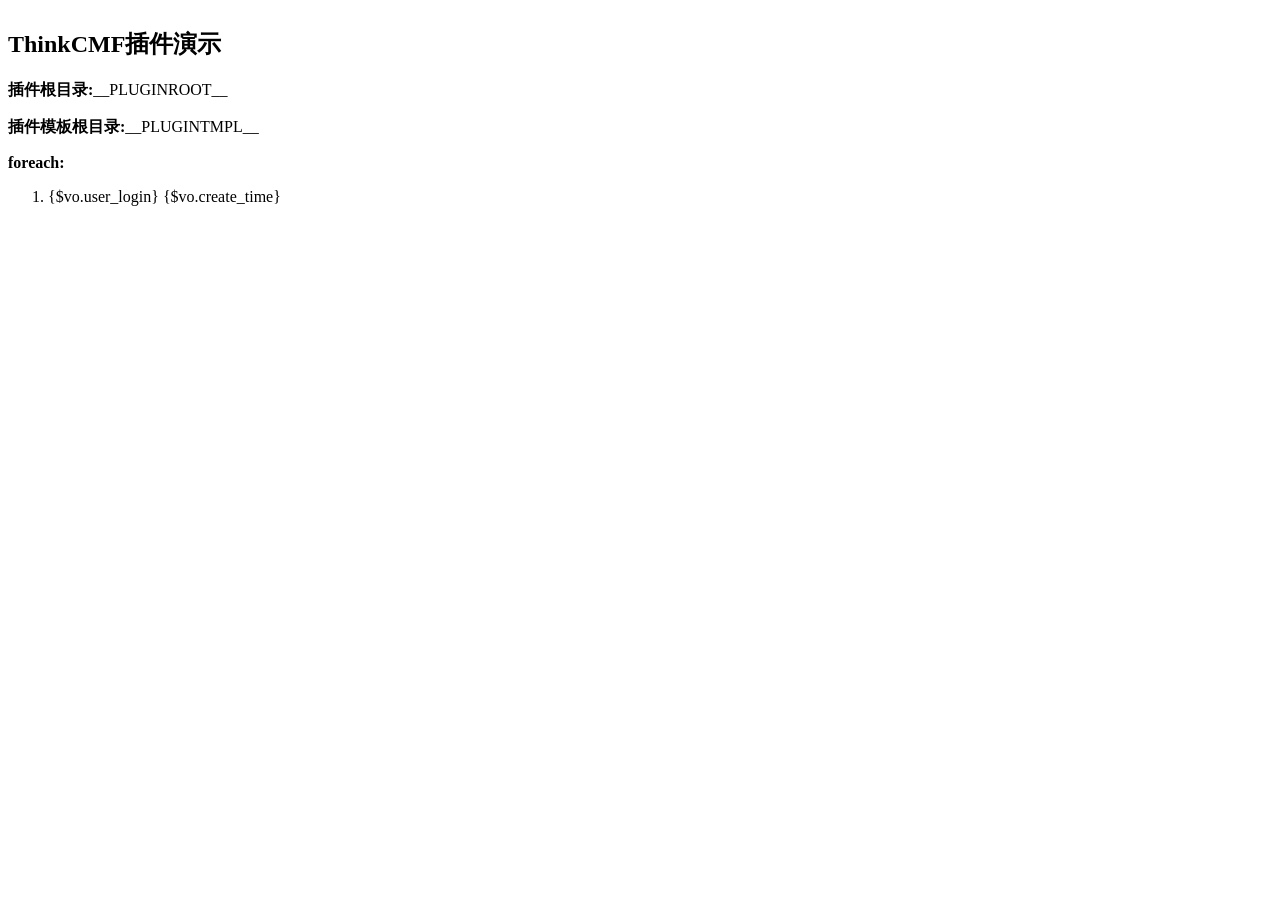
<file: ThinkCMFX/plugins/Demo/View/index.html>
<!doctype html>
<html>
<head>
  <meta charset="utf-8">
  <meta http-equiv="X-UA-Compatible" content="IE=edge">
  <meta name="description" content="ThinkCMF插件演示首页">
  <meta name="keywords" content="ThinkCMF插件演示首页">
  <meta name="viewport"  content="width=device-width, initial-scale=1, maximum-scale=1, user-scalable=no">
  <title>ThinkCMF插件演示首页</title>

  <!-- Set render engine for 360 browser -->
  <meta name="renderer" content="webkit">

  <!-- No Baidu Siteapp-->
  <meta http-equiv="Cache-Control" content="no-siteapp"/>

  <link rel="shortcut icon" href="__PLUGINTMPL__assets/images/favicon.ico" type="image/x-icon">

  <!-- SEO: If your mobile URL is different from the desktop URL, add a canonical link to the desktop page https://developers.google.com/webmasters/smartphone-sites/feature-phones -->
  <!--
  <link rel="canonical" href="http://www.example.com/">
  -->

</head>
<body>
<div class="well well-warning" style="display: inline-block;">
	<h2>ThinkCMF插件演示</h2>

	<p>
		<b>插件根目录:</b>__PLUGINROOT__
	</p>

	<p>
		<b>插件模板根目录:</b>__PLUGINTMPL__
	</p>
	
	<p>
		<b>foreach:</b>
	</p>
	<ol>
	<foreach name="users" item="vo">
	<li>{$vo.user_login} {$vo.create_time}</li>
	
	</foreach>
	</ol>
	


</div>
</body>
</html>
</file>
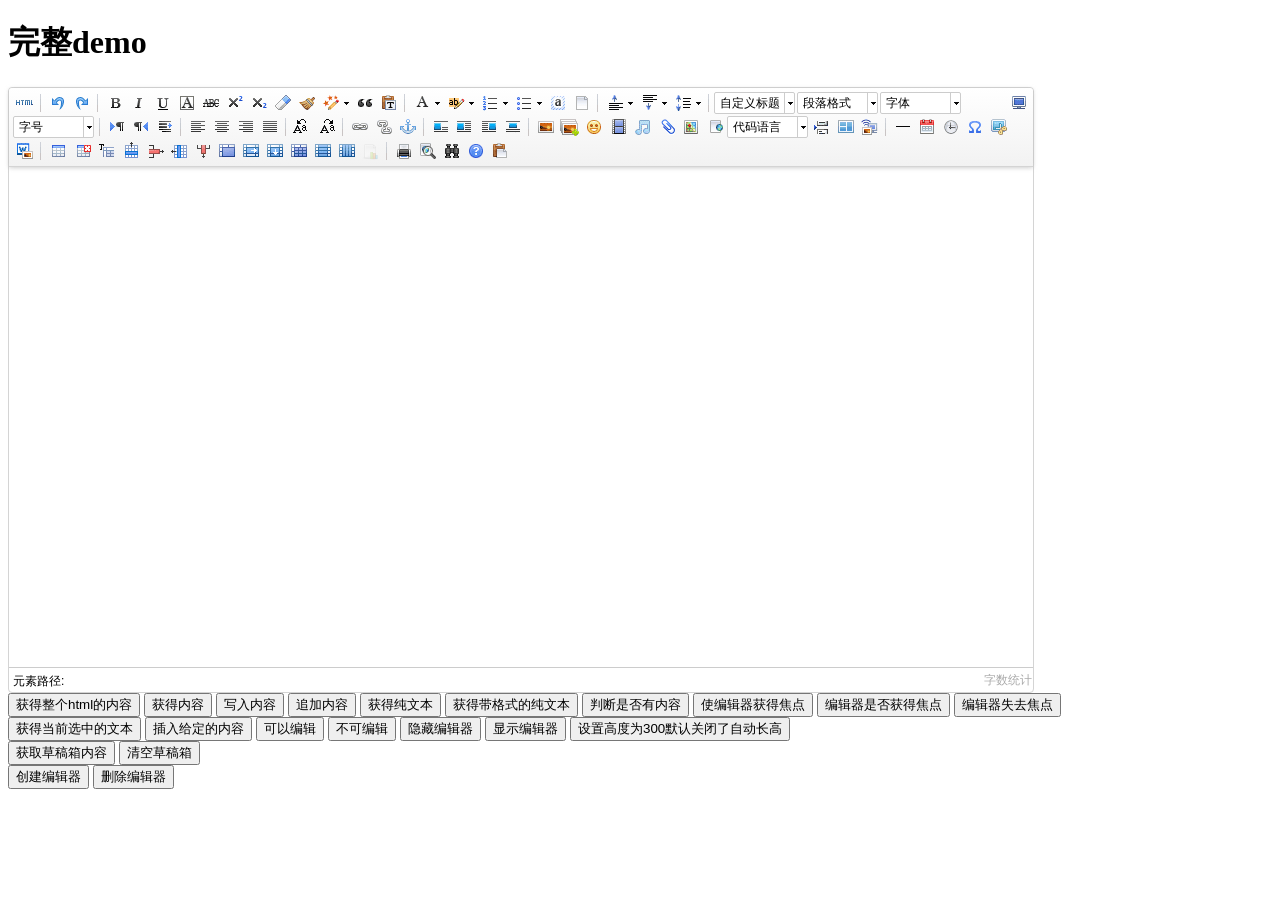
<file: ThinkCMFX/public/js/ueditor/index.html>
<!DOCTYPE HTML PUBLIC "-//W3C//DTD HTML 4.01 Transitional//EN"
        "http://www.w3.org/TR/html4/loose.dtd">
<html>
<head>
    <title>完整demo</title>
    <meta http-equiv="Content-Type" content="text/html;charset=utf-8"/>
    <script type="text/javascript" charset="utf-8" src="ueditor.config.js"></script>
    <script type="text/javascript" charset="utf-8" src="ueditor.all.min.js"> </script>
    <!--建议手动加在语言，避免在ie下有时因为加载语言失败导致编辑器加载失败-->
    <!--这里加载的语言文件会覆盖你在配置项目里添加的语言类型，比如你在配置项目里配置的是英文，这里加载的中文，那最后就是中文-->
    <script type="text/javascript" charset="utf-8" src="lang/zh-cn/zh-cn.js"></script>

    <style type="text/css">
        div{
            width:100%;
        }
    </style>
</head>
<body>
<div>
    <h1>完整demo</h1>
    <script id="editor" type="text/plain" style="width:1024px;height:500px;"></script>
</div>
<div id="btns">
    <div>
        <button onclick="getAllHtml()">获得整个html的内容</button>
        <button onclick="getContent()">获得内容</button>
        <button onclick="setContent()">写入内容</button>
        <button onclick="setContent(true)">追加内容</button>
        <button onclick="getContentTxt()">获得纯文本</button>
        <button onclick="getPlainTxt()">获得带格式的纯文本</button>
        <button onclick="hasContent()">判断是否有内容</button>
        <button onclick="setFocus()">使编辑器获得焦点</button>
        <button onmousedown="isFocus(event)">编辑器是否获得焦点</button>
        <button onmousedown="setblur(event)" >编辑器失去焦点</button>

    </div>
    <div>
        <button onclick="getText()">获得当前选中的文本</button>
        <button onclick="insertHtml()">插入给定的内容</button>
        <button id="enable" onclick="setEnabled()">可以编辑</button>
        <button onclick="setDisabled()">不可编辑</button>
        <button onclick=" UE.getEditor('editor').setHide()">隐藏编辑器</button>
        <button onclick=" UE.getEditor('editor').setShow()">显示编辑器</button>
        <button onclick=" UE.getEditor('editor').setHeight(300)">设置高度为300默认关闭了自动长高</button>
    </div>

    <div>
        <button onclick="getLocalData()" >获取草稿箱内容</button>
        <button onclick="clearLocalData()" >清空草稿箱</button>
    </div>

</div>
<div>
    <button onclick="createEditor()">
    创建编辑器</button>
    <button onclick="deleteEditor()">
    删除编辑器</button>
</div>

<script type="text/javascript">

    //实例化编辑器
    //建议使用工厂方法getEditor创建和引用编辑器实例，如果在某个闭包下引用该编辑器，直接调用UE.getEditor('editor')就能拿到相关的实例
    var ue = UE.getEditor('editor');


    function isFocus(e){
        alert(UE.getEditor('editor').isFocus());
        UE.dom.domUtils.preventDefault(e)
    }
    function setblur(e){
        UE.getEditor('editor').blur();
        UE.dom.domUtils.preventDefault(e)
    }
    function insertHtml() {
        var value = prompt('插入html代码', '');
        UE.getEditor('editor').execCommand('insertHtml', value)
    }
    function createEditor() {
        enableBtn();
        UE.getEditor('editor');
    }
    function getAllHtml() {
        alert(UE.getEditor('editor').getAllHtml())
    }
    function getContent() {
        var arr = [];
        arr.push("使用editor.getContent()方法可以获得编辑器的内容");
        arr.push("内容为：");
        arr.push(UE.getEditor('editor').getContent());
        alert(arr.join("\n"));
    }
    function getPlainTxt() {
        var arr = [];
        arr.push("使用editor.getPlainTxt()方法可以获得编辑器的带格式的纯文本内容");
        arr.push("内容为：");
        arr.push(UE.getEditor('editor').getPlainTxt());
        alert(arr.join('\n'))
    }
    function setContent(isAppendTo) {
        var arr = [];
        arr.push("使用editor.setContent('欢迎使用ueditor')方法可以设置编辑器的内容");
        UE.getEditor('editor').setContent('欢迎使用ueditor', isAppendTo);
        alert(arr.join("\n"));
    }
    function setDisabled() {
        UE.getEditor('editor').setDisabled('fullscreen');
        disableBtn("enable");
    }

    function setEnabled() {
        UE.getEditor('editor').setEnabled();
        enableBtn();
    }

    function getText() {
        //当你点击按钮时编辑区域已经失去了焦点，如果直接用getText将不会得到内容，所以要在选回来，然后取得内容
        var range = UE.getEditor('editor').selection.getRange();
        range.select();
        var txt = UE.getEditor('editor').selection.getText();
        alert(txt)
    }

    function getContentTxt() {
        var arr = [];
        arr.push("使用editor.getContentTxt()方法可以获得编辑器的纯文本内容");
        arr.push("编辑器的纯文本内容为：");
        arr.push(UE.getEditor('editor').getContentTxt());
        alert(arr.join("\n"));
    }
    function hasContent() {
        var arr = [];
        arr.push("使用editor.hasContents()方法判断编辑器里是否有内容");
        arr.push("判断结果为：");
        arr.push(UE.getEditor('editor').hasContents());
        alert(arr.join("\n"));
    }
    function setFocus() {
        UE.getEditor('editor').focus();
    }
    function deleteEditor() {
        disableBtn();
        UE.getEditor('editor').destroy();
    }
    function disableBtn(str) {
        var div = document.getElementById('btns');
        var btns = UE.dom.domUtils.getElementsByTagName(div, "button");
        for (var i = 0, btn; btn = btns[i++];) {
            if (btn.id == str) {
                UE.dom.domUtils.removeAttributes(btn, ["disabled"]);
            } else {
                btn.setAttribute("disabled", "true");
            }
        }
    }
    function enableBtn() {
        var div = document.getElementById('btns');
        var btns = UE.dom.domUtils.getElementsByTagName(div, "button");
        for (var i = 0, btn; btn = btns[i++];) {
            UE.dom.domUtils.removeAttributes(btn, ["disabled"]);
        }
    }

    function getLocalData () {
        alert(UE.getEditor('editor').execCommand( "getlocaldata" ));
    }

    function clearLocalData () {
        UE.getEditor('editor').execCommand( "clearlocaldata" );
        alert("已清空草稿箱")
    }
</script>
</body>
</html>
</file>
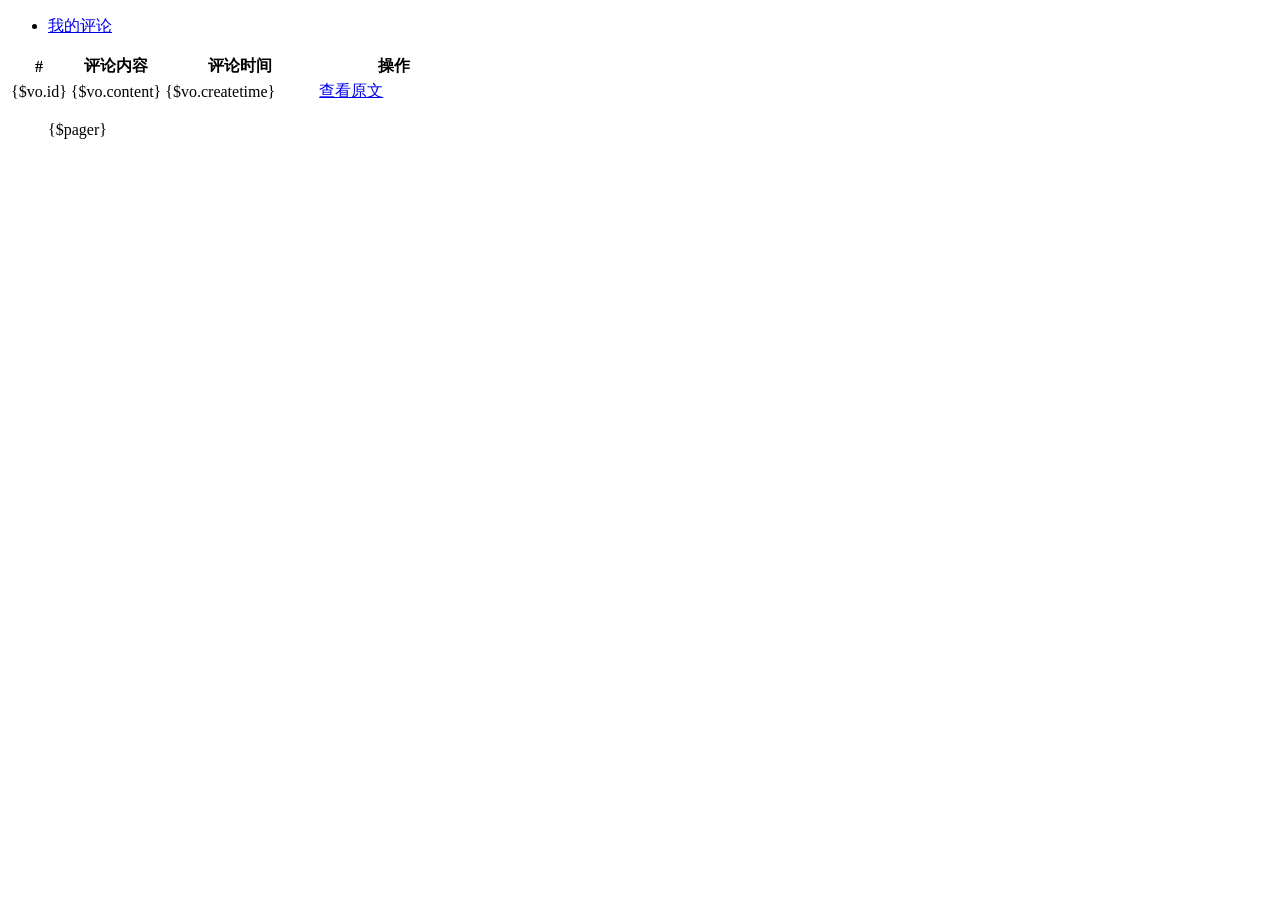
<file: ThinkCMFX/themes/simplebootx/Comment/index.html>
<!DOCTYPE html>
<html>
<head>
<title>{$site_name}</title>
<meta name="keywords" content="{$site_seo_keywords}" />
<meta name="description" content="{$site_seo_description}">
<meta name="author" content="ThinkCMF">
<tc_include file="Public:head" />
</head>

<body class="body-white" id="top">
	<tc_include file="Public:nav" />

	<div class="container tc-main">
		<div class="row">
			<div class="span3">
				<tc_include file="Public:usernav" />
			</div>
			<div class="span9">
				<div class="tabs">
					<ul class="nav nav-tabs">
						<li class="active"><a href="#one" data-toggle="tab"><i class="fa fa-comments-o"></i> 我的评论</a></li>
					</ul>
					<div class="tab-content">
						<div class="tab-pane active" id="one">
							<table class="table table-bordered table-striped table-hover">
								<thead>
									<tr>
										<th>#</th>
										<th>评论内容</th>
										<th width="150">评论时间</th>
										<th width="150">操作</th>
									</tr>
								</thead>
								<tbody>
									<foreach name="comments" item="vo">
									<tr>
										<td>{$vo.id}</td>
										<td>{$vo.content}</td>
										<td>{$vo.createtime}</td>
										<td>
											<a href="__ROOT__/{$vo.url}#comment{$vo.id}">查看原文</a>
											<!-- | <a class="js-ajax-dialog-btn" href="{:U('user/favorite/delete_favorite',array('id'=>$vo['id']))}" data-msg="您确定要取消收藏吗？" data-ok="" data-cacel="取消">取消收藏</a> -->
										</td>
									</tr>
									</foreach>
								</tbody>
							</table>
						</div>

						<div class="pagination"><ul>{$pager}</ul></div>
					</div>
				</div>
			</div>
		</div>

		<tc_include file="Public:footer" />

	</div>
	<!-- /container -->

	<tc_include file="Public:scripts" />
</body>
</html>
</file>
